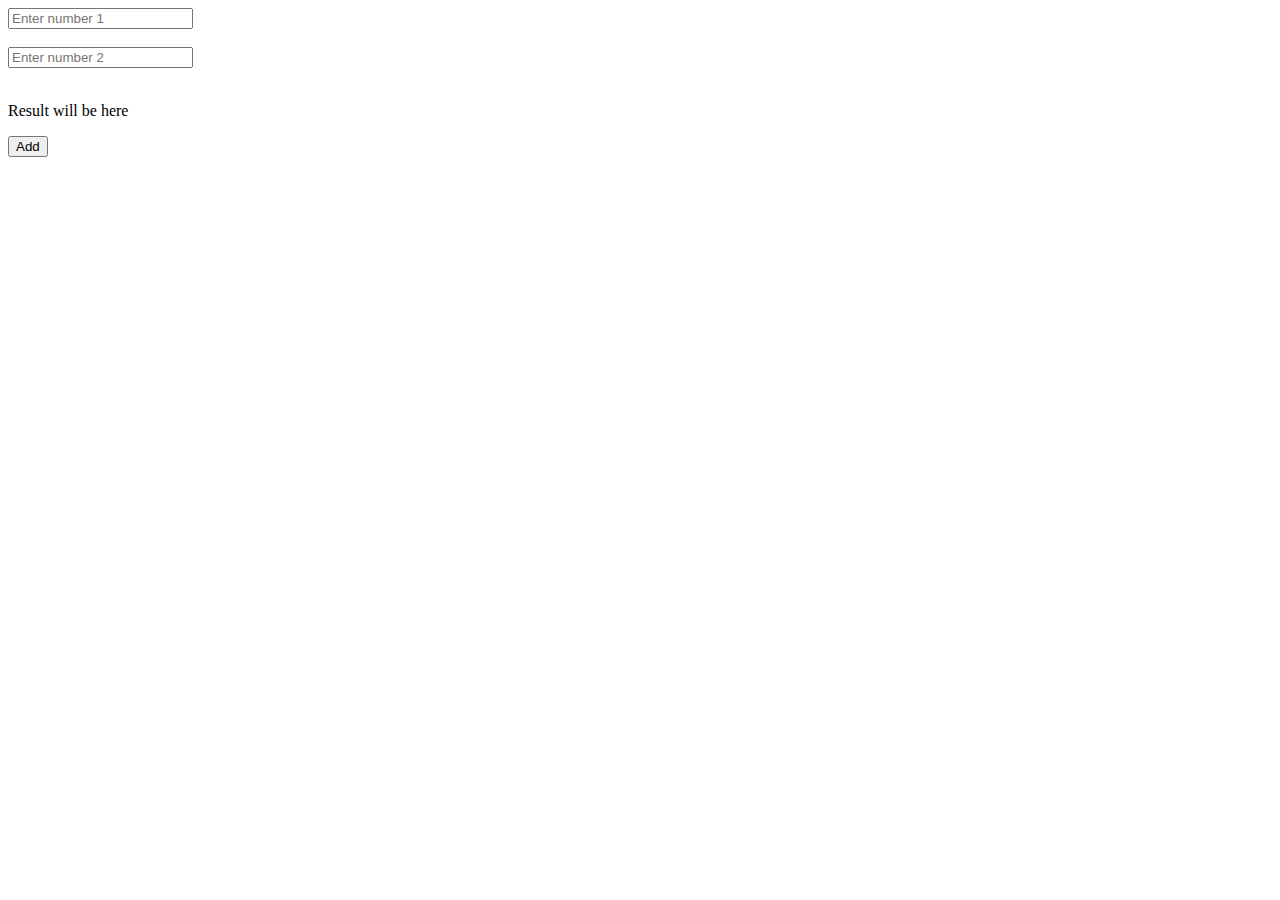
<file: add.html>
<html>
    <body>
        <input type="text" id="num1" placeholder="Enter number 1"><br></br>
        <input type="text" id="num2" placeholder="Enter number 2"><br></br>
        <p id="op">Result will be here</p>
        <button onclick="add()">Add</button>
        <script>
            function add(){
                const num1=document.getElementById("num1").value;
                const num2=document.getElementById("num2").value;
                const op=parseInt(num1)+parseInt(num2);
                document.getElementById("op").innerHTML=op;
            }
        </script>
    </body>
</html>
</file>
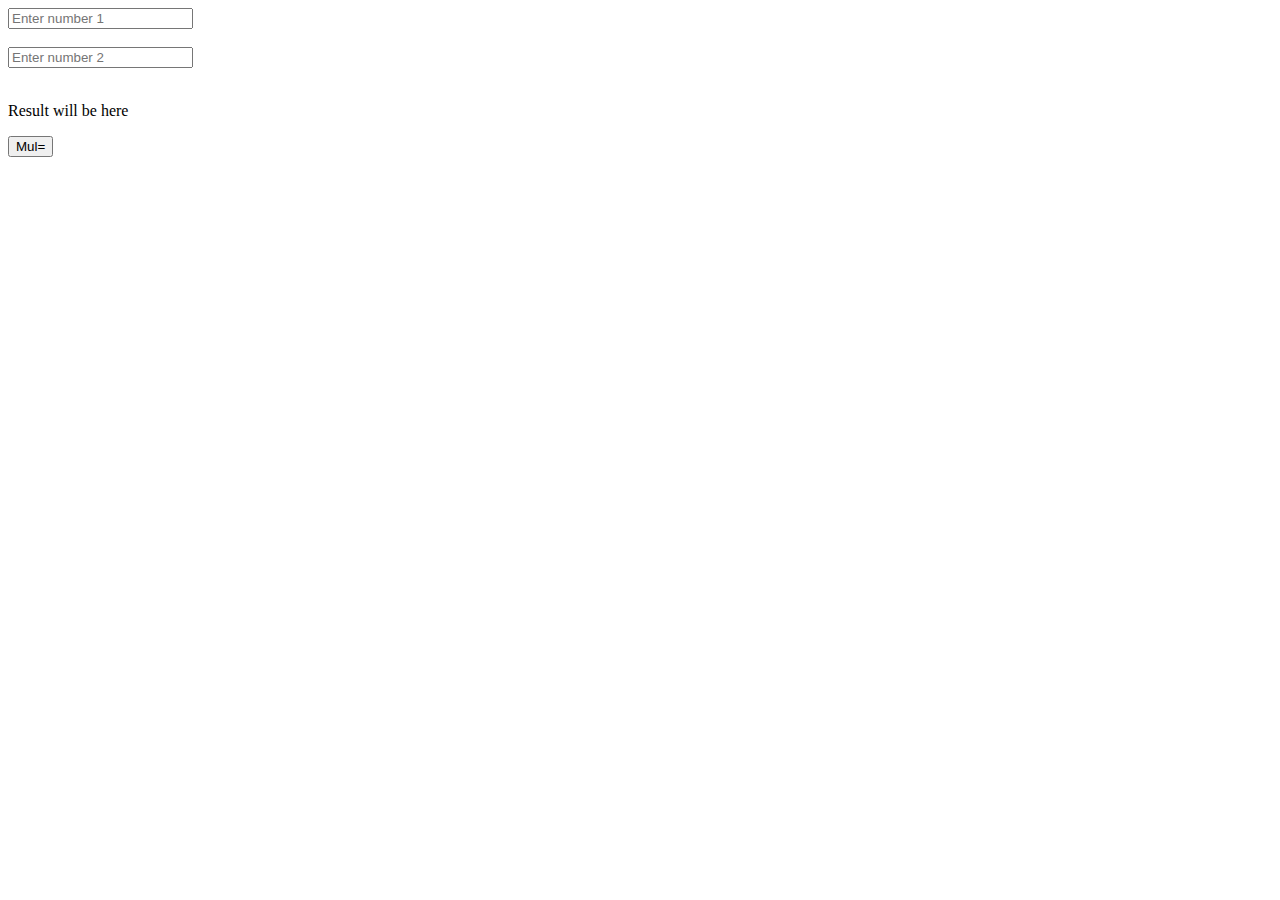
<file: mul.html>
<html>
    <body>
        <input type="text" id="num1" placeholder="Enter number 1"><br></br>
        <input type="text" id="num2 " placeholder="Enter number 2"><br></br>
        <p id="op">Result will be here</p>
        <button on click="mul()">Mul=</button>
        <script>
            function mul(){
                const num1=document.getElementById("num1").value;
                const num2=document.getElementById("num2").value;
                const op=parseInt(num1)*parseInt(num2);
                document.getElementById("op").innerHTML=op;

            }
        </script>
    </body>
</html>
</file>
